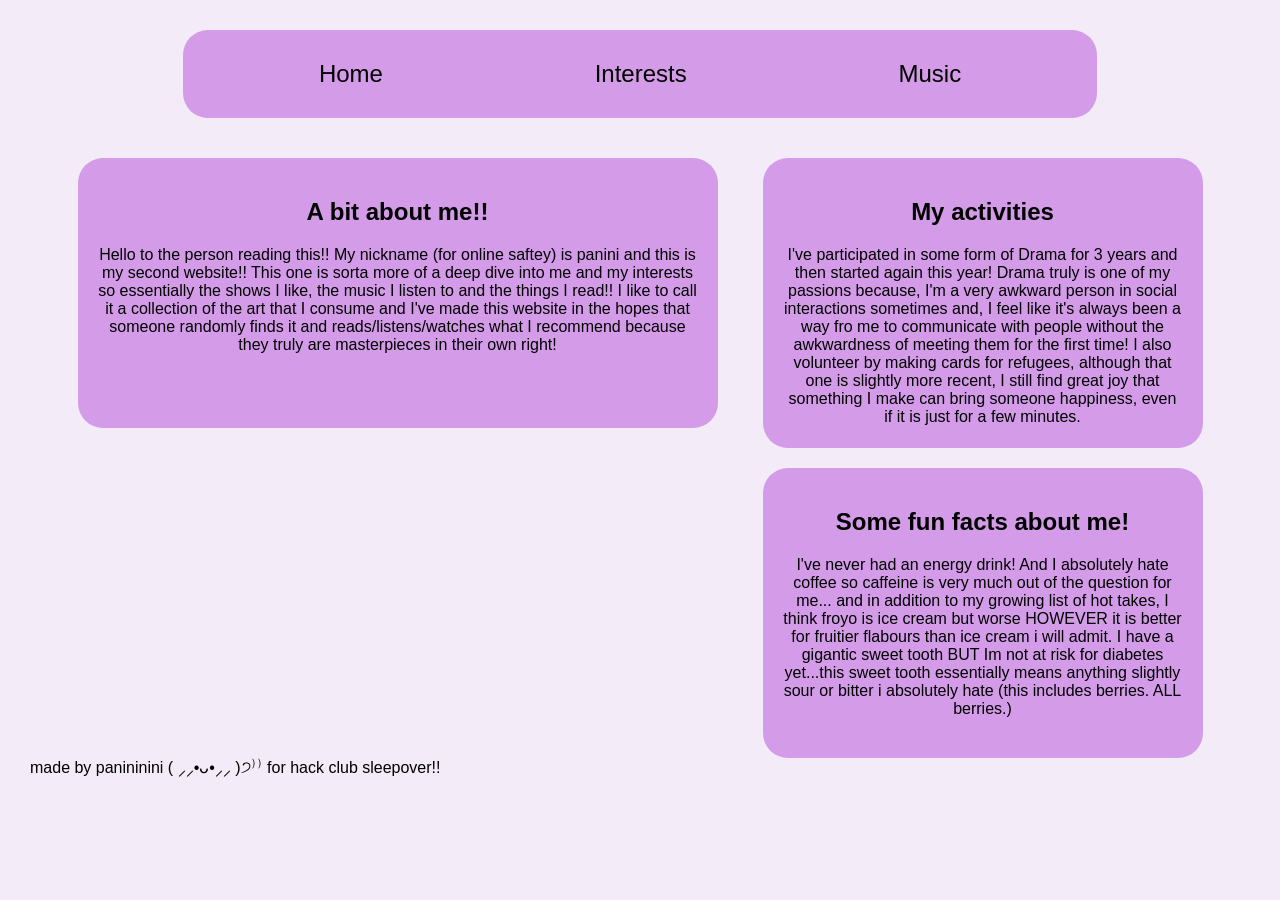
<file: index.html>
<!DOCTYPE html>
<html lang="en">
<head>
    <meta charset="UTF-8">
    <meta name="viewport" content="width=device-width, initial-scale=1.0">
    <title>Home Page</title>
    <link rel="stylesheet" href="style.css">
</head>
<body>

    <!-- Navigation Bar -->
    <nav class="topnav">
        <a class="active" href="index.html">Home</a>
        <a href="interests.html">Interests</a>
        <a href="music.html">Music</a>
    </nav>

    <div class="container">
        
        <div class="box large-box">
            <h2>A bit about me!!</h2>
            <p>Hello to the person reading this!! My nickname (for online saftey) is panini and this is my second website!! This one is sorta more of a deep dive into me and my interests so essentially the shows I like, the music I listen to and the things I read!! I like to call it a collection of the art that I consume and I've made this website in the hopes that someone randomly finds it and reads/listens/watches what I recommend because they truly are masterpieces in their own right!</p>
        </div>

        <div class="right-column">
            <div class="box small-top">
                <h2>My activities</h2>
                <p>I've participated in some form of Drama for 3 years and then started again this year! Drama truly is one of my passions because, I'm a very awkward person in social interactions sometimes and, I feel like it's always been a way fro me to communicate with people without the awkwardness of meeting them for the first time! I also volunteer by making cards for refugees, although that one is slightly more recent, I still find great joy that something I make can bring someone happiness, even if it is just for a few minutes.</p>
            </div>

            <div class="box small-bottom">
                <h2>Some fun facts about me!</h2>
                <p>I've never had an energy drink! And I absolutely hate coffee so caffeine is very much out of the question for me... and in addition to my growing list of hot takes, I think froyo is ice cream but worse HOWEVER it is better for fruitier flabours than ice cream i will admit. I have a gigantic sweet tooth BUT Im not at risk for diabetes yet...this sweet tooth essentially means anything slightly sour or bitter i absolutely hate (this includes berries. ALL berries.) </p>
            </div>
        </div>

    </div>

</body>
    <footer>
        made by panininini ( ⸝⸝•ᴗ•⸝⸝ )੭⁾⁾ for hack club sleepover!!
    </footer>
</html>
</file>
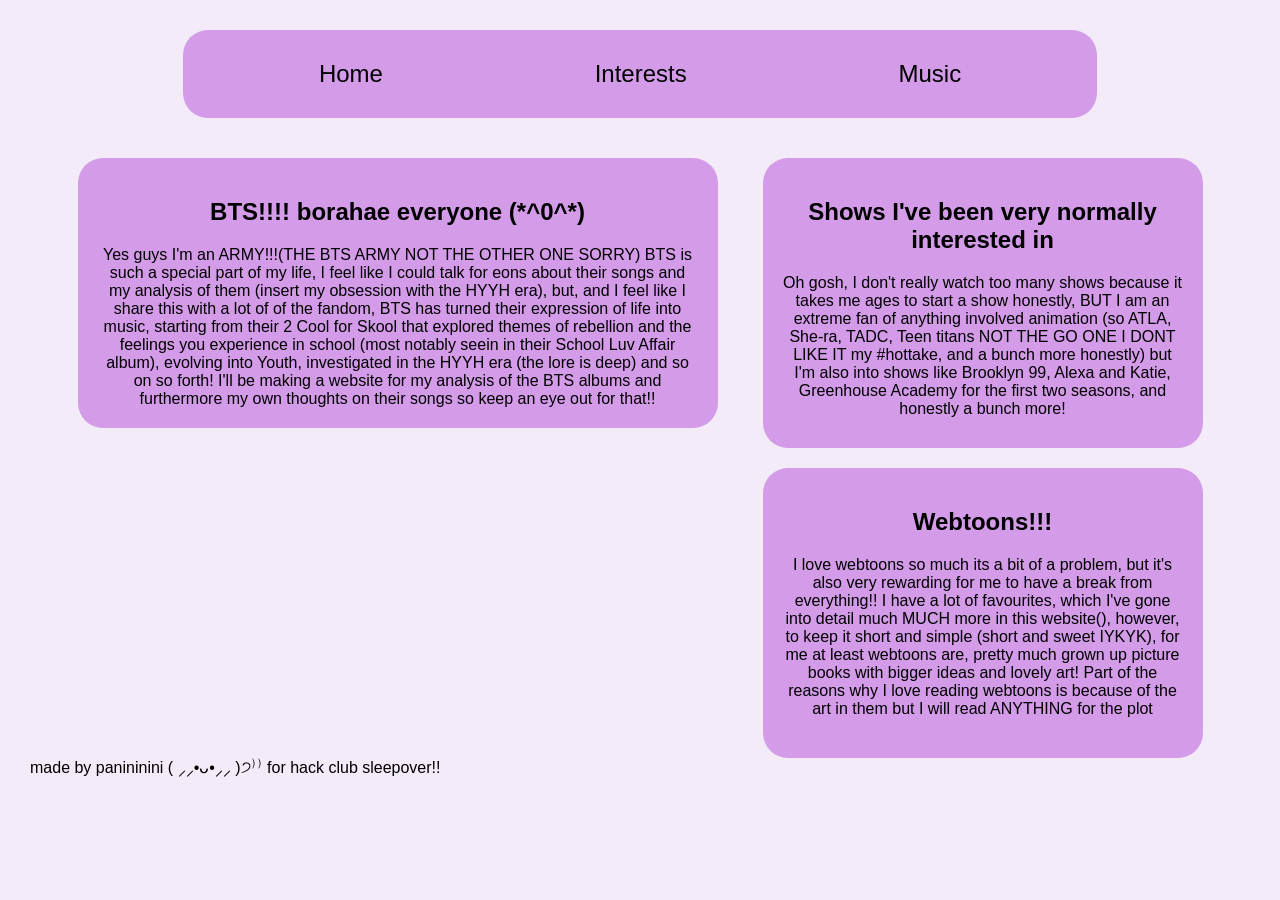
<file: interests.html>
<!DOCTYPE html>
<html lang="en">
<head>
    <meta charset="UTF-8">
    <meta name="viewport" content="width=device-width, initial-scale=1.0">
    <title>Home Page</title>
    <link rel="stylesheet" href="style.css">
</head>
<body>

    <!-- Navigation Bar -->
    <nav class="topnav">
        <a  href="index.html">Home</a>
        <a class="active"href="interests.html">Interests</a>
        <a href="music.html">Music</a>
    </nav>

    <!-- Main Content -->
    <div class="container">
        
        <div>
            <div class="box large-box">
                <h2>BTS!!!! borahae everyone (*^0^*)</h2>
                <p>Yes guys I'm an ARMY!!!(THE BTS ARMY NOT THE OTHER ONE SORRY) BTS is such a special part of my life, I feel like I could talk for eons about their songs and my analysis of them (insert my obsession with the HYYH era), but, and I feel like I share this with a lot of of the fandom, BTS has turned their expression of life into music, starting from their 2 Cool for Skool that explored themes of rebellion and the feelings you experience in school (most notably seein in their School Luv Affair album), evolving into Youth, investigated in the HYYH era (the lore is deep) and so on so forth! I'll be making a website for my analysis of the BTS albums and furthermore my own thoughts on their songs so keep an eye out for that!!</p>
            </div>

        </div>

        <div class="right-column">
            <div class="box small-top">
                <h2>Shows I've been very normally interested in</h2>
                <p>Oh gosh, I don't really watch too many shows because it takes me ages to start a show honestly, BUT I am an extreme fan of anything involved animation (so ATLA, She-ra, TADC, Teen titans NOT THE GO ONE I DONT LIKE IT my #hottake, and a bunch more honestly) but I'm also into shows like Brooklyn 99, Alexa and Katie, Greenhouse Academy for the first two seasons, and honestly a bunch more!</p>
            </div>

            <div class="box small-bottom">
                <h2>Webtoons!!!</h2>
                <p>I love webtoons so much its a bit of a problem, but it's also very rewarding for me to have a break from everything!! I have a lot of favourites, which I've gone into detail much MUCH more in this website(), however, to keep it short and simple (short and sweet IYKYK), for me at least webtoons are, pretty much grown up picture books with bigger ideas and lovely art! Part of the reasons why I love reading webtoons is because of the art in them but I will read ANYTHING for the plot
                </p>
            </div>
        </div>

    </div>

</body>

<footer>
    made by panininini ( ⸝⸝•ᴗ•⸝⸝ )੭⁾⁾ for hack club sleepover!!
</footer>

</html>
</file>
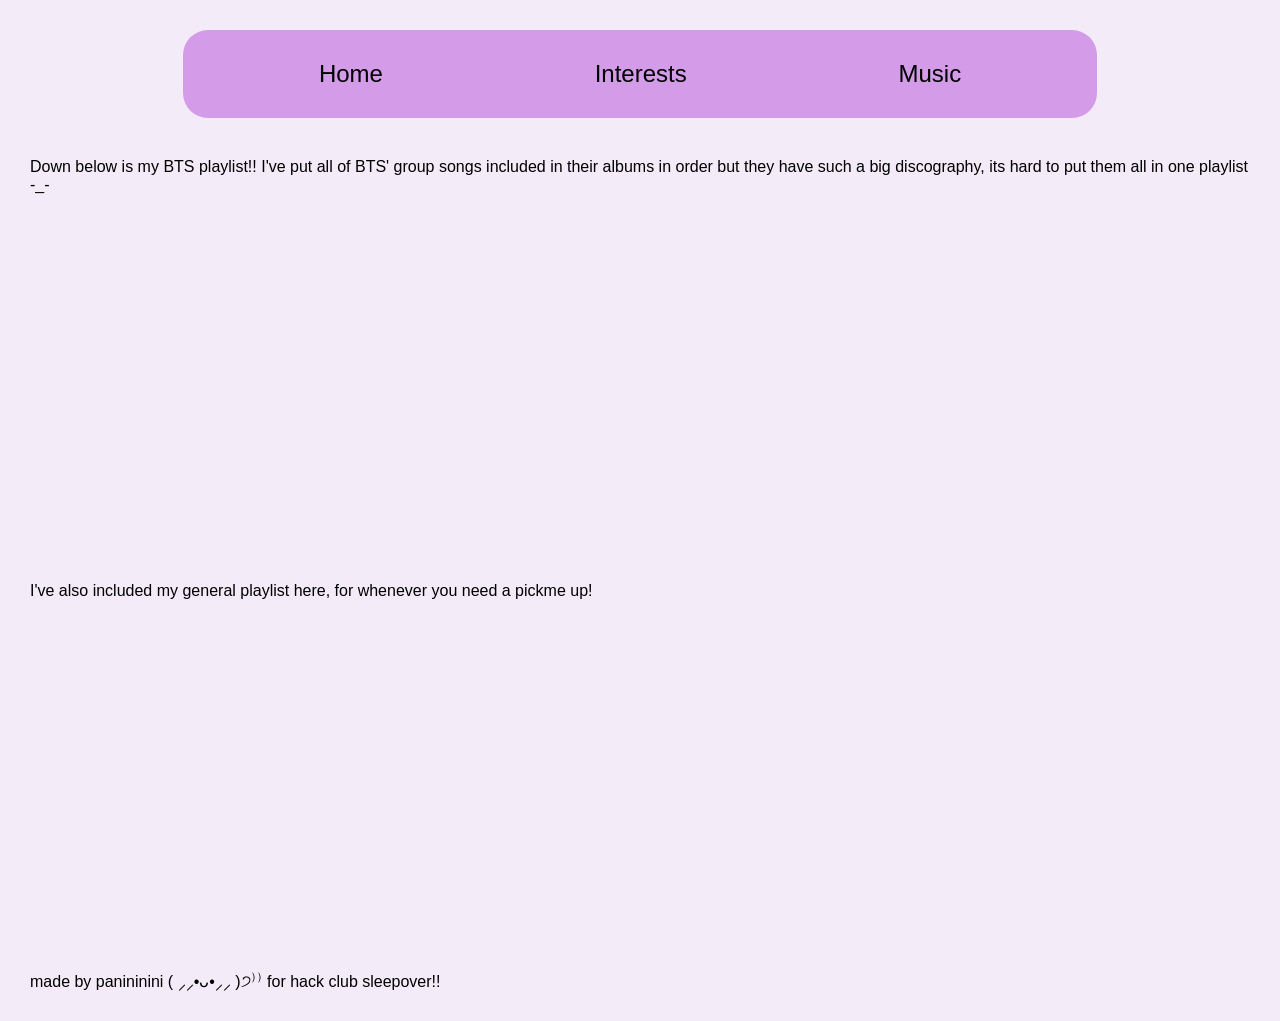
<file: music.html>
<!DOCTYPE html>
<html lang="en">
    <head>
        <meta charset="UTF-8">
        <meta name="viewport" content="width=device-width, initial-scale=1.0">
        <title>Home Page</title>
        <link rel="stylesheet" href="style.css">
    </head>
    <body>

    <!---navigation thing--->
    <nav class="topnav">
        <a href="index.html">Home</a>
        <a href="interests.html">Interests</a>
        <a class="active" href="music.html">Music</a>
    </nav>
        <p> Down below is my BTS playlist!! I've put all of BTS' group songs included in their albums in order but they have such a big discography, its hard to put them all in one playlist -_-</p>
        <iframe data-testid="embed-iframe" style="border-radius:12px" src="https://open.spotify.com/embed/playlist/1xavYeUHNNl73nF9CQPq4a?utm_source=generator&theme=0" width="100%" height="352" frameBorder="0" allowfullscreen="" allow="autoplay; clipboard-write; encrypted-media; fullscreen; picture-in-picture" loading="lazy"></iframe>
        <p> I've also included my general playlist here, for whenever you need a pickme up!</p>
        <iframe data-testid="embed-iframe" style="border-radius:12px" src="https://open.spotify.com/embed/playlist/740sPWMaKqBHjZ4XACObXP?utm_source=generator" width="100%" height="352" frameBorder="0" allowfullscreen="" allow="autoplay; clipboard-write; encrypted-media; fullscreen; picture-in-picture" loading="lazy"></iframe>
    </body>

    <footer>
        made by panininini ( ⸝⸝•ᴗ•⸝⸝ )੭⁾⁾ for hack club sleepover!!
    </footer>
</html>
</file>
<file: style.css>
/* Page styling */
body {
    background-color: #f3ebf7;
    font-family: Arial, sans-serif;
    margin: 0;
    padding: 30px;
}

/* Navigation bar */
.topnav {
    background-color: #d39be8;
    width: 70%;
    margin: 0 auto 40px auto;
    padding: 30px;
    border-radius: 25px;
    display: flex;
    justify-content: space-around;
}

.topnav a {
    text-decoration: none;
    color: black;
    font-size: 24px;
    font-weight: 500;
}

/* Main layout */
.container {
    display: flex;
    justify-content: center;
    gap: 45px;
    align-items: flex-start;
}

/* General box styling */
.box {
    background-color: #d39be8;
    border-radius: 25px;
    padding: 20px;
    text-align: center;
}

.box h3 {
    margin-top: 0;
    font-weight: normal;
}

/* Left large box */
.large-box {
    width: 600px;
    height: 230px;
}

/* Right column */
.right-column {
    display: flex;
    flex-direction: column;
    gap: 20px;
}

/* Right top box */
.small-top {
    width: 400px;
    height: 250px;
}

/* Right bottom box */
.small-bottom {
    width: 400px;
    height: 250px;
}
</file>
